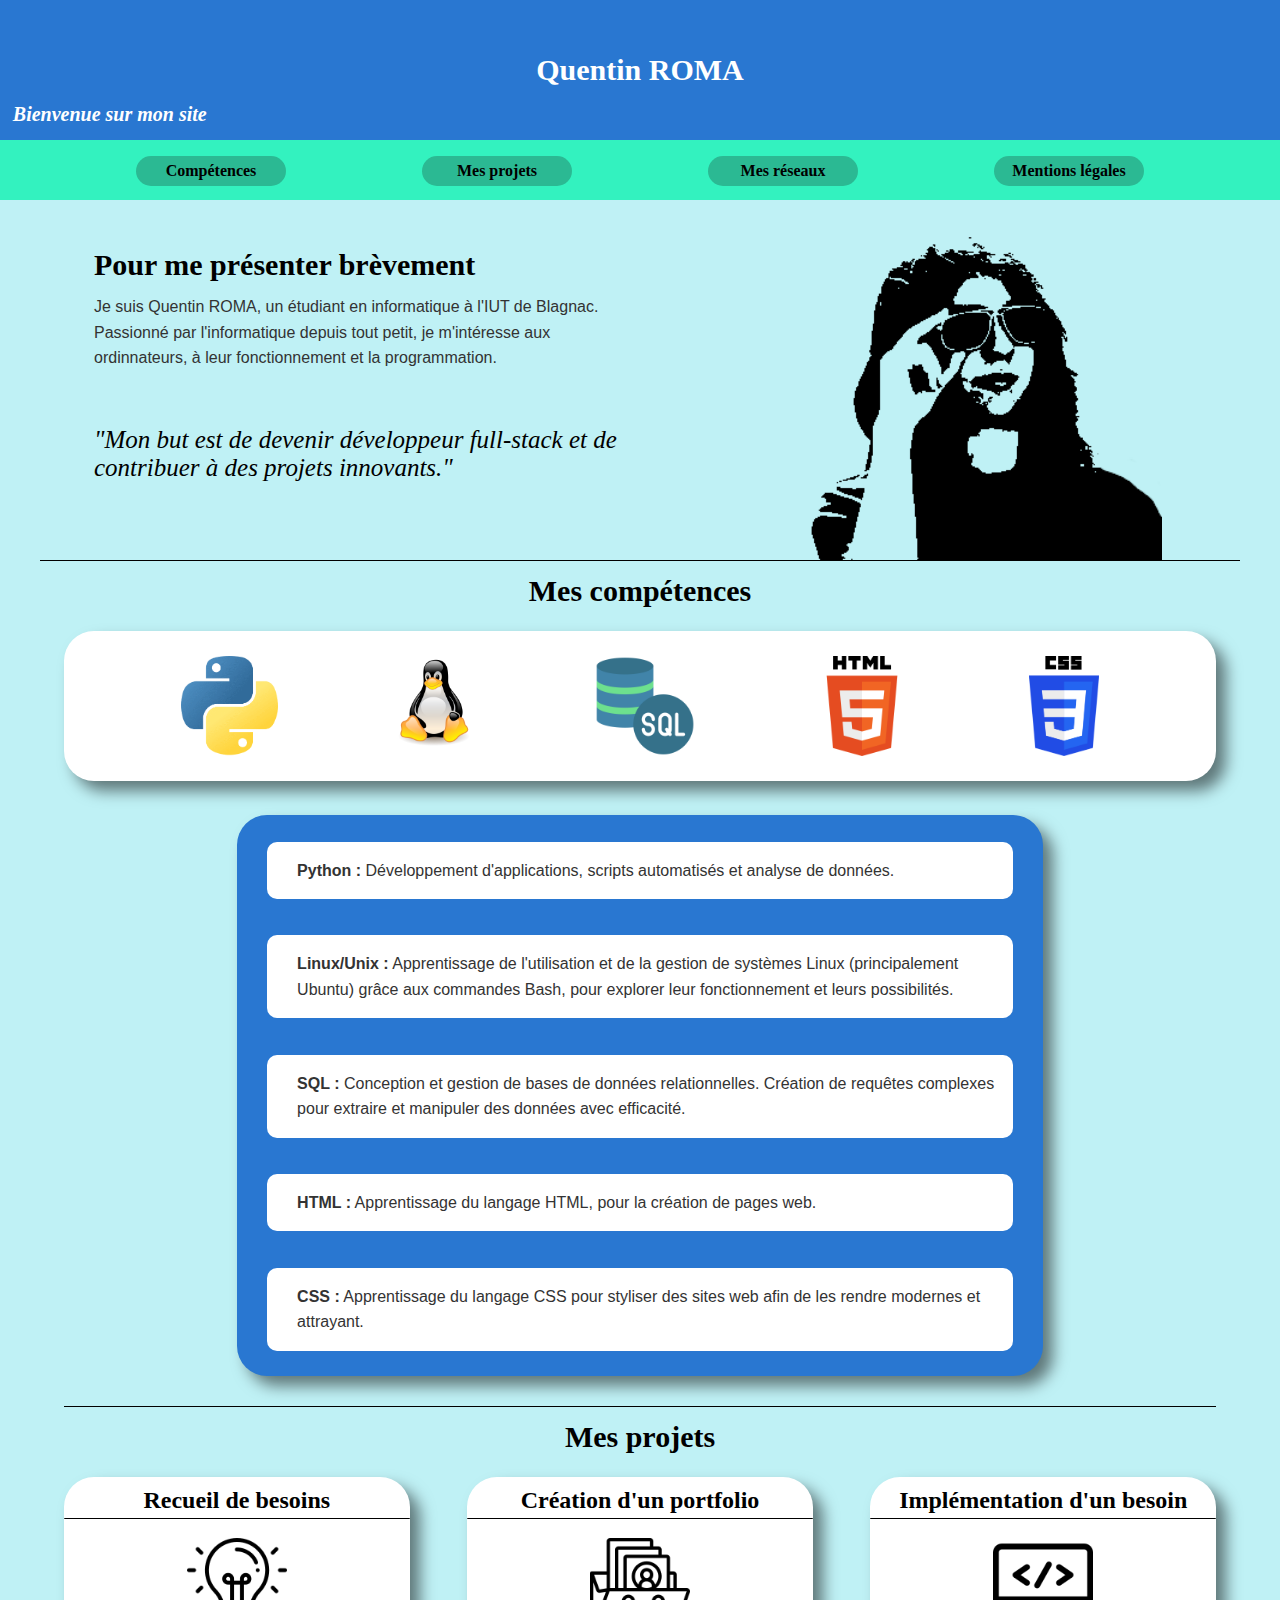
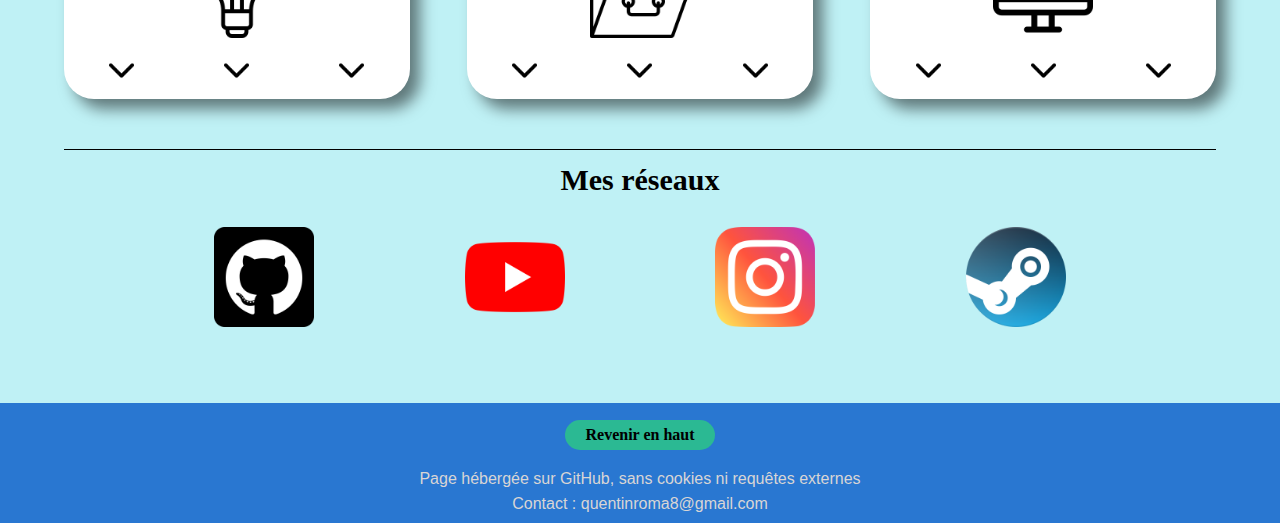
<file: index.html>
<!DOCTYPE html>
<html lang="fr">
<head>
    <meta charset="UTF-8">
    <meta name="viewport" content="width=device-width, initial-scale=1, maximum-scale=5.5, user-scalable=no">
    <title>ROMA Quentin Site personnel</title>
</head>

<body>
    <div id ="Test">
        <header>
            <div id="BoiteTitre">
                <div id = "Titre_principal">
                    <link rel="stylesheet" href="style1.css" />
                    <h1 id="Quentin">Quentin ROMA</h1>
                </div>
                <h2 id="Bienvenue">Bienvenue sur mon site</h2>
            </div>
            
            
            <div id = "BarreLiens">
                <nav id="Liens">
                    <ul>
                        
                        <li><a href="#section2">Compétences</a></li>
                        <li><a href="#section3">Mes projets</a></li>
                        <li><a href="#section4">Mes réseaux</a></li>
                        <li><a href="credits.html">Mentions légales</a></li>
                    </ul>
                </nav>
            </div>
        </header>

        
        <section id="section1">
                
            <article id="article1">
                <h1 id ="Présentation">Pour me présenter brèvement</h1>
                <P id ="texte">Je suis Quentin ROMA, un étudiant en informatique à l'IUT de Blagnac. <br> Passionné par l'informatique depuis tout petit, je m'intéresse aux <br>ordinnateurs, à leur fonctionnement et la programmation.
                </P>
                <p id="citation">"Mon but est de devenir développeur full-stack et de contribuer à des projets innovants."</p>
            </article>
            <img id="image" src=images/photofiltrev2.png alt="Img">
        </section>

        <section id="section2">
                
            <article id="article2">
                <h1 id ="compétences">Mes compétences</h1>
                <div id="boiteLogos">
                    <div id ="logos">
                        <img id="python" src=images/python.png alt="Img">
                        <img id="tux" src=images/tux.png alt="Img">
                        <img id="sql" src=images/sql-server.png alt="Img">
                        <img id="html" src=images/html.png alt="Img">
                        <img id="css" src=images/cssimg.png alt="Img">
                        
                    </div>

                </div>
                
                <div id="boiteCompétences">
                    <div class="boiteCompetence">
                        <div class="boiteCouleur">
                            <p class="boiteCouleurP"><strong>Python :</strong> Développement d'applications, scripts automatisés et analyse de données.</p>
                        </div>
                    </div>
                    <div class="boiteCompetence">
                        <div class="boiteCouleur">
                            <p class="boiteCouleurP"><strong>Linux/Unix :</strong> Apprentissage de l'utilisation et de la gestion de systèmes Linux (principalement Ubuntu) grâce aux commandes Bash, pour explorer leur fonctionnement et leurs possibilités.</p>                            
                        </div>
                    </div>
                    <div class="boiteCompetence">
                        <div class="boiteCouleur">
                            <p class="boiteCouleurP"><strong>SQL :</strong> Conception et gestion de bases de données relationnelles. Création de requêtes complexes pour extraire et manipuler des données avec efficacité.</p>
                        </div>
                            
                    </div>
                    <div class="boiteCompetence">
                        <div class="boiteCouleur">
                            <p class="boiteCouleurP"><strong>HTML :</strong> Apprentissage du langage HTML, pour la création de pages web.</p>
                        </div>
                            
                            
                    </div>
                    <div class="boiteCss">
                        <div class="boiteCouleur">
                            <p class="boiteCouleurP"><strong>CSS :</strong> Apprentissage du langage CSS pour styliser des sites web afin de les rendre modernes et attrayant.</p>
                        </div>
                            
                            
                    </div>
                
                    
                </div>
                    
            </article>
                
        </section>

        <section id="section3">
            <h1 id ="titreProjet">Mes projets</h1>
            <div id="conteneurProjets">
                <div class="projet">
                    <h2>Recueil de besoins</h2>
                    
                    <img id="ampoule" src=images/idea.png alt="Img">
                    <div class="conteneurFleche">
                        <img id="fleche" src=images/fleche.png alt="Img">
                        <img id="fleche" src=images/fleche.png alt="Img">
                        <img id="fleche" src=images/fleche.png alt="Img">
                    </div>
                    <div id ="boiteTexte">
                        
                        <p class="projetP">Création d'une plateforme de jeux de rôles en ligne pour un client : Monsieur Fibre Tigre. Élaboration de <strong>Use Cases</strong>, <strong>User Flows</strong> et <strong>Maquettes</strong>
                        afin d'illustrer au mieux la solution proposée.</p>
                    </div>
                </div>
                <div class="projet">
                    <h2>Création d'un portfolio</h2>
                    <img id="ampoule" src=images/portfolio.png alt="Img">
                    <div class="conteneurFleche">
                        <img id="fleche" src=images/fleche.png alt="Img">
                        <img id="fleche" src=images/fleche.png alt="Img">
                        <img id="fleche" src=images/fleche.png alt="Img">
                    </div>
                    <div id ="boiteTexte2">
                        <p class="projetP">Le projet porte sur la conception d'un site web personnel (HTML/CSS) pour mettre en avant des réalisations académiques ou professionnelles.</p>
                    </div>
                </div>

                <div class="projet">
                    <h2>Implémentation d'un besoin</h2>
                    <img id="ampoule" src=images/monitor.png alt="Img">
                    <div class="conteneurFleche">
                        <img id="fleche" src=images/fleche.png alt="Img">
                        <img id="fleche" src=images/fleche.png alt="Img">
                        <img id="fleche" src=images/fleche.png alt="Img">
                    </div>
                    <div id ="boiteTexte3">
                        <p class="projetP">Développement d'une application en java afin de gérer une compétition de canoë. Calcul du podium et des disqualifications des compétiteurs. </p>
                    </div>
                </div>
            </div>
        </section>

        <section id="section4">
            <h1 id ="titreProjet">Mes réseaux</h1>
            <div id="boiteReseaux">
                <a href="https://github.com/MrTux31" target="_blank"><img id="git" src=images/github.png alt="Img"></a>
                <a href="https://www.youtube.com/@tux4312" target="_blank"><img id="youtube" src=images/youtube.png alt="Img"></a>
                <a href="https://www.instagram.com/crunch_out/?hl=fr" target="_blank"><img id="instagram" src=images/instagram.png alt="Img"></a>
                <a href="https://steamcommunity.com/profiles/76561198354315328/" target="_blank"><img id="steam" src=images/social.png alt="Img"></a>

            </div>    
        </section>

    <footer>
        <div id="conteneurFooter">
            
            <nav id="Liens">
                <ul>
                    <li><a href="#Test">Revenir en haut</a></li>
                </ul>
            </nav> 
            <div id="mentions">
                <p>
                    Page hébergée sur GitHub, sans cookies ni requêtes externes <br>
                    Contact : quentinroma8@gmail.com
                </p>
                

            </div>
        </div>
    </footer>    

        
</div>

    
    
    
</body>
</html>
</file>
<file: style1.css>
/****************************partie du header****************************/

header {
    
    background-color: #2977d1;
    height: 200px;
    position: relative;
    width: 100%;

    
}

#BoiteTitre{
    position: absolute;
    height: 140px;
    width: 100%;
}

#Titre_principal {
    position: absolute;
    top: 50%;
    left: 50%;
    transform: translate(-50%, -50%);
}

#Quentin {

    font-size: 30px; 
    margin: 0;
    
    color: rgb(255, 255, 255);
    
}

#Bienvenue{
    position: absolute;
    font-size: 20px; 
    margin-top: 0;
    margin-bottom: 0;
    margin-left: 1%;
    color: white;
    font-style: italic;
    bottom: 10%;
    
}

/****************************Navigation****************************/

#BarreLiens{
    
    position: absolute;
    height: 60px;
    background: #33F2BF;
    width: 100%;
    bottom: 0;
    display: flex; 
    justify-content: center;
    
}

#Liens{
    width: 100%;    
    
}

/*espace entre les liens*/
#Liens ul{
    padding: 0;
    display: flex;
    justify-content: space-evenly;
    list-style: none;
      
    
}
    
/*decoration du texte des liens*/    
#Liens li a {
    text-decoration: none;
    color: black;
    font-weight: bold;
    font-size: 16px;
    

}

#Liens li{
    width: 150px;
    height: 30px;
    background-color: #2bb993;
    padding: 0px;
    display: flex;
    justify-content: center;
    align-items: center;
    border-radius: 20px ;
    transition: trasform 0.4s ease, background-color 0.5s ease; 
}

#Liens li:hover {
    transform: scale(1.1); 
    outline: 2px solid white; 
    outline-offset: 2px; 
    background-color: #59D9BA;

}


/****************************centre de la page****************************/

/*#centre{
    width: 100%;
    margin-left: auto;
    height: 1000px;
    margin-right: auto;
    margin-top: 0;
    
    
}
*/
/*toute la section 1*/
#section1 {
     
    margin-left: auto;
    margin-right: auto; 
    display: flex;
    justify-content: space-around;
    width: auto;
    height: auto;
    max-width: 1200px;
    
    border-bottom: 1px solid black;

    width: 100%; /* ou une largeur fixe */
    height: auto; /* ou une hauteur fixe, si vous voulez un ratio précis */
    overflow: hidden; /* évite que l'image dépasse du div */
    position: relative;
}

#article1 {
    margin-top: 4%;
    width: 50%;
}

#texte{
    margin-top: 0;
    font-family: 'Arial', sans-serif; 
    font-size: 16px; 
    line-height: 1.6; 
    color: #333; 
}

#citation{
    bottom: 5%;
    font-size: 25px; 
    font-style: italic;
    padding-bottom: 5%;
    margin-bottom: 0;
}

#image {
    padding-right: 2%;
    
    color: white;
    text-decoration: none;
    font-weight: bold;
    
    width: 30%;
    height: 30%;
    border-radius: 5px;
    display: block;
    
    object-fit: contain; 
    
    

}

#Présentation{
    font-size: 30px;
    margin-top: 0;
    margin-bottom: 2%;
}

#texte{
    text-align: justify;
    margin-right: 3%;
    padding-bottom: 5%;
    
}

/*toute la section 2*/

#section2 {
    margin-top: 1%; 
    margin-left: auto;
    margin-right: auto; 
    max-width: 1200px;
    width: 90%;
    height: auto;
    border-bottom: 1px solid black;
    
    
    
   
}
/*compétences logo*/
#compétences{
    font-size: 30px;
    margin-top: 1%;
    text-align: center;
    margin-bottom: 2%;
    
    
}

#boiteLogos{
    width: 100%; 
    max-width: 100%; 
    height: 150px;
    background:rgb(255, 255, 255);
    border-radius: 30px;
    box-shadow: 10px 10px 15px rgba(0, 0, 0, 0.5);
    display: flex; 
    justify-content: center; 
    align-items: center; 
    overflow: hidden; /* Empêche les images de dépasser la boîte */
}

#logos img {
    max-width: 15%; 
    height: auto; 
    object-fit: contain; 
    flex-shrink: 1; 
}

#logos{
    perspective: 1000px;
    width: 100%;
    height: 100px;
    display: flex;
    justify-content: space-evenly;
}
#python{
    width: auto;
    height: auto;
}


#sql{
        width: auto;
        height: auto;
}


#css,#html,#tux,#python,#sql{
    transition: transform 0.2s ease-in-out; /* Animation fluide */
    transform-style: preserve-3d; /* Garde l'effet 3D */
}

#css:hover,#html:hover,#tux:hover,#python:hover,#sql:hover{
    transform: rotateY(-50deg) rotateX(5deg); /* Rotation de l'image sur l'axe Y */

}

/* Compétences texte */

/* Le rectangle bleu */
#boiteCompétences {
    height: auto;
    min-width: auto;
    max-width: 70%;
    margin-left: auto;
    margin-right: auto;
    margin-top: 3%; 
    background-color: #2977d1;
    border-radius: 30px;
    box-shadow: 10px 10px 15px rgba(0, 0, 0, 0.5);
    display: flex;         
    flex-direction: column; 
    gap: 10px; 
    margin-bottom: 30px; 
    
}

/* La boite contenant la compétence */
.boiteCompetence{
    margin-top: 10px;
    display: flex;
    justify-content: center;
    align-items: center; 
    height: auto;
    width: auto;
    
    transition: transform 0.3s ease; 
}

/* Effet de zoom au survol */
.boiteCompetence:hover,.boiteCss:hover {
    transform: scale(1.05); 
}


/* La boite contenant la couleur */
.boiteCouleur{
    
    margin-top: 2%;
    margin-left: auto;
    margin-right: auto; 
    height: auto;
    width: 90%;
    background-color: white;
    border-radius: 10px;
    display: flex; 
    align-items: center; 
    justify-content: left;
    padding: 0 10px; 
       
}

/* Paramètrage du texte dans la boite */
.boiteCouleurP{
    margin-left: 20px;
    font-family: 'Arial', sans-serif; 
    font-size: 16px; 
    line-height: 1.6; 
    color: #333; 
    
}

/* La boite contenant la compétence spécifique au bloc Css */
.boiteCss{
    margin-top: 10px;
    margin-bottom: 25px;
    display: flex;
    justify-content: center;
    align-items: center; 
    height: auto;
    width: auto;
    position: relative;
    transition: transform 0.3s ease; 
}

/* Effet de survol */
#boiteCouleurPython:hover, #boiteCouleurLinux:hover, #boiteCouleurSQL:hover, #boiteCouleurHTML:hover, #boiteCouleurCSS:hover {
    background-color: #f0f0f0; /* Change la couleur de fond au survol */
    
}

/**************toute la section 3***************/
#section3 {
    margin-top: 1%; 
    margin-left: auto;
    margin-right: auto; 
    max-width: 1200px;
    width: 90%;
    padding-bottom: 50px;
    height: auto;
    border-bottom: 1px solid black;  
}

#titreProjet{
    font-size: 30px;
    margin-top: 1%;
    text-align: center;
    margin-bottom: 2%;
    
    
}

#conteneurProjets{
    width: auto; 
    
    height: auto;

    display: flex; 
    justify-content: space-between; 
    align-items: center; 
    
    
}

#conteneurProjets h2{
    height: auto;
    width: 100%;
    
    text-align: center;
    margin-top: 10px;
    padding-bottom: 4px;
    border-bottom: 1px solid black;
    border-radius: 1px;
    
    
    
}

.projet{
    width: 30%; 
    
    height: auto;
    background:rgb(255, 255, 255);
    border-radius: 30px;
    box-shadow: 10px 10px 15px rgba(0, 0, 0, 0.5);
    
    display: flex;         
    flex-direction: column; 
    align-items: center; 
    
    overflow: hidden; /* Empêche les images de dépasser la boîte */
    
    perspective: 1000px; /* Nécessaire pour l'effet 3D */
    transition: transform 0.6s ease, box-shadow 0.6s ease; /* Transition fluide */
    cursor: pointer;
    
}

.projet:hover {
    height: auto;
    /*transform: rotateY(20deg) rotateX(10deg); /* Rotation 3D sur les axes X et Y */
    box-shadow: 0px 15px 25px rgba(0, 0, 0, 0.5); /* Ombre plus intense au survol */
}

.projetP{
    margin-top: 0;
    font-family: 'Arial', sans-serif; 
    font-size: 16px; 
    line-height: 1.6; 
    color: #333; 
    
}

#ampoule{
    
    width: 100px;
}

.conteneurFleche{
    display: flex;
    justify-content: space-around;
    width: 100%;
}
#fleche{
    margin-top: 20px;
    width: 25px;
}

/*Faire disparaitre l'image d'ampoule*/
.projet:hover #ampoule{
    height: 0;
    width: 0;
    opacity: 0; 
     
}
/*Faire disparaitre l'image de fleche*/
.projet:hover #fleche{
    height: 0;
    width: 0;
    opacity: 0; 
    margin-top: 0px;
     
}
/*Faire apparaitre le texte*/
.projet:hover #boiteTexte p{
    opacity: 1; 
    height: auto;
   
} 

/*Faire apparaitre le texte*/
.projet:hover #boiteTexte3 p{
    opacity: 1; 
    height: auto;
} 


/*Faire apparaitre le texte*/
.projet:hover #boiteTexte2 p{
    opacity: 1; 
    height: auto;
} 



#boiteTexte{
    margin-left: auto;
    margin-right: auto;
    height: auto;
    width: 80%;
    
}

#boiteTexte p{
    height: 0;
    opacity: 0; /* Initialement caché */
    
}

#boiteTexte3{
    margin-left: auto;
    margin-right: auto;
    height: auto;
    width: 80%;
}

#boiteTexte3 p{
    opacity: 0; /* Initialement caché */
    height: 0;
    
}

#boiteTexte2{
    margin-left: auto;
    margin-right: auto;
    height: auto;
    width: 80%;
}

#boiteTexte2 p{
    opacity: 0; /* Initialement caché */
    height: 0;
}

/****************toute la section 4**************************/

#section4 {
    margin-top: 1%; 
    margin-left: auto;
    margin-right: auto; 
    max-width: 1200px;
    width: 90%;
    padding-bottom: 50px;
    height: auto;
    
}

#boiteReseaux{
    height: 100px;
    width:100%;
    margin-top: 30px;
    display: flex;
    justify-content: space-evenly;

}

#boiteReseaux img{
    height: 100px;
    width: 100px;
    cursor: pointer;
    transition: transform 0.3s ease-in-out;
}

  

  /* Effet au survol */
  #boiteReseaux img:hover {
    transform: translateY(-20px);
  }



#Test{
    height: auto;
}


/* Corps */

body {
    margin: 0;
    padding: 0;
    background-color: #BFF1F5;
    height: auto;
}

/* Footer */

footer {
    margin-top: 2%;
    background-color: #2977d1;
    height: 120px;
    
    /*position: fixed;*/
    width: 100%;
    
}

#conteneurFooter{
    margin-left: auto;
    margin-right: auto; 
    height: 50px;
    width: 50%;
    padding-top: 1px;
    display: flex;
    flex-direction: column; 
    align-items: center; 
    
    
}
#conteneurFooter p{
    margin: 0;
    text-align: center;
    font-family: 'Arial', sans-serif; 
    font-size: 16px; 
    line-height: 1.6; 
    color: #d8d5d5; 
}
</file>
